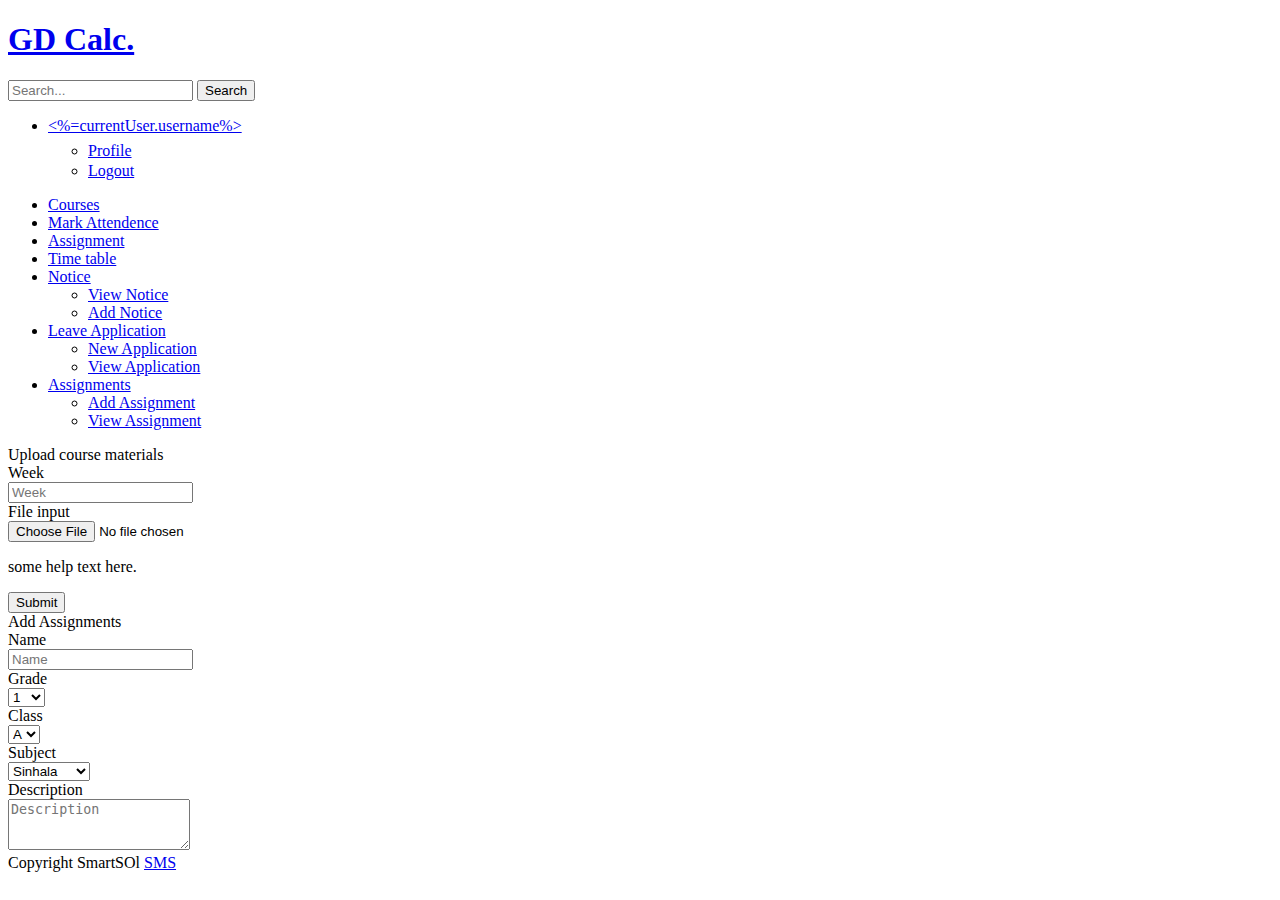
<file: GDC/templates/dashboard.html>
<!DOCTYPE html>
<html>
<head>
    <title>SmartSol SMS</title>
    <meta name="viewport" content="width=device-width, initial-scale=1.0">

</head>

<body>
    <div class="header">
        <div class="container">
            <div class="row">
                <div class="col-md-5">
                    <!-- Logo -->
                    <div class="logo">
                        <h1><a href="index.html">GD Calc.</a></h1>
                    </div>
                </div>
                <div class="col-md-5">

                            <div class="input-group form">
                                <input type="text" class="form-control" placeholder="Search...">
                                <span class="input-group-btn">
                                 <button class="btn " type="button">Search</button>
                               </span>
                            </div>

                </div>
                <div class="col-md-2">
                    <div class="navbar navbar-inverse" role="banner">
                        <nav class="collapse navbar-collapse bs-navbar-collapse navbar-right" role="navigation">
                            <ul class="nav navbar-nav">
                                <li class="dropdown">
                                    <a href="#" class="dropdown-toggle" data-toggle="dropdown"><%=currentUser.username%> <b class="caret"></b></a>
                                    <ul class="dropdown-menu animated fadeInUp">
                                        <li><a href="profile.html"><i class="far fa-user" style="font-size:24px;"></i>Profile</a></li>
                                        <li><a href="logout">Logout</a></li>
                                    </ul>
                                </li>
                            </ul>
                        </nav>
                    </div>
                </div>
            </div>
        </div>
    </div>
<div class="page-content">
    <div class="row">
        <div class="col-md-2">
            <div class="sidebar content-box" style="display: block;">
    <ul class="nav">
        <!-- Main menu -->
        <li><a href="/stats"><i class="glyphicon glyphicon-stats"></i> Courses </a></li>
        <li><a href="/teachers/markattendance"><i class="glyphicon glyphicon-stats"></i> Mark Attendence </a></li>
        <li><a href="/leave"><i class="glyphicon glyphicon-list"></i> Assignment</a></li>
        <li><a href="/timetable"><i class="fas fa-calendar-times"></i> Time table</a></li>
        <li class="submenu">
            <a href="#">
                <i class="fas fa-users"></i> Notice
                <span class="caret pull-right"></span>
            </a>
            <!-- Sub menu -->
            <ul>
                <li><a href="/users/new">View Notice</a></li>
                <li><a href="/users">Add Notice</a></li>
            </ul>
        </li>

        <li class="submenu">
            <a href="#">
                <i class="fas fa-calendar-times"></i> Leave Application
                <span class="caret pull-right"></span>
            </a>
            <!-- Sub menu -->
            <ul>
                <li><a href="/teachers/leaveapplication/new">New Application</a></li>
                <li><a href="/teachers/leaveapplication">View Application</a></li>
            </ul>
        </li>

        <li class="submenu">
            <a href="#">
                <i class="fas fa-calendar-times"></i> Assignments
                <span class="caret pull-right"></span>
            </a>
            <!-- Sub menu -->
            <ul>
                <li><a href="/teachers/assignments/add">Add Assignment</a></li>
                <li><a href="/teachers/assignments">View Assignment</a></li>
            </ul>
        </li>

    </ul>
</div>
        </div>
        <div class="col-md-10">
            <div class="content-box-large">
                <div class="panel-heading">
                    <div class="panel-title">Upload course materials</div>
                </div>
                <div class="panel-body">
                    <form class="form-horizontal" role="form" action="/subjects/courseMaterials/upload" method="POST" encType="multipart/form-data">
                        <div class="form-group">
                            <label for="inputEmail3" class="col-sm-2 control-label">Week</label>
                            <div class="col-sm-10">
                                <input type="text" class="form-control" id="inputEmail3" placeholder="Week" name="week">
                            </div>
                        </div>
                        <label class="col-md-2 control-label">File input</label>
                        <div class="col-md-10">
                            <input type="file"  name="sampleFile">
                            <p class="help-block">
                                some help text here.
                            </p>
                        </div>
                        <div class="form-group">
                            <div class="col-sm-offset-2 col-sm-10">
                                <button type="submit" class="btn btn-primary">Submit</button>
                            </div>
                        </div>

                    </form>
                </div>
            </div>
            <div class="content-box-large">
                <div class="panel-heading">
                    <div class="panel-title">Add Assignments</div>
                </div>
                <div class="panel-body">
                    <form class="form-horizontal" role="form" action="/teachers/assignment" id="leaveForm" onsubmit="return validateForm()" method="POST" enctype="multipart/form-data">
                        <div class="form-group">
                            <label class="col-sm-2 control-label">Name</label>
                            <div class="col-sm-10">
                                <input class="form-control" type="text" id="name" name="name" placeholder="Name" required>
                            </div>
                        </div>


                        <div class="form-group">
                            <label class="col-md-2 control-label" for="select-1">Grade</label>
                            <div class="col-md-10">

                                <select class="form-control" id="select-1" name="grade">
                                    <option>1</option>
                                    <option>2</option>
                                    <option>3</option>
                                    <option>4</option>
                                    <option>5</option>
                                    <option>6</option>
                                    <option>7</option>
                                    <option>8</option>
                                    <option>9</option>
                                    <option>10</option>
                                    <option>11</option>
                                </select>

                            </div>
                        </div>

                        <div class="form-group">
                            <label class="col-md-2 control-label" for="select-1">Class</label>
                            <div class="col-md-10">

                                <select class="form-control" id="select-1" name="class">
                                    <option>A</option>
                                    <option>B</option>
                                    <option>C</option>
                                </select>

                            </div>
                        </div>


                        <div class="form-group">
                            <label class="col-md-2 control-label" for="select-1">Subject</label>
                            <div class="col-md-10">

                                <select class="form-control" id="select-1" name="subject">
                                    <option>Sinhala</option>
                                    <option>Buddhism</option>
                                    <option>Science</option>
                                    <option>Maths</option>
                                    <option>English</option>
                                    <option>History</option>
                                </select>

                            </div>
                        </div>


                        <div class="form-group">
                            <label class="col-sm-2 control-label">Description</label>
                            <div class="col-sm-10">
                                <textarea class="form-control" placeholder="Description" rows="3" name="description" id="description" required></textarea>
                            </div>
                        </div>


                    </form>
                </div>
            </div>
        </div>
    </div>
</div>

<footer>
    <div class="container">

        <div class="copy text-center">
            Copyright SmartSOl <a href='#'>SMS</a>
        </div>

    </div>
</footer>



</body>
</html>
</file>
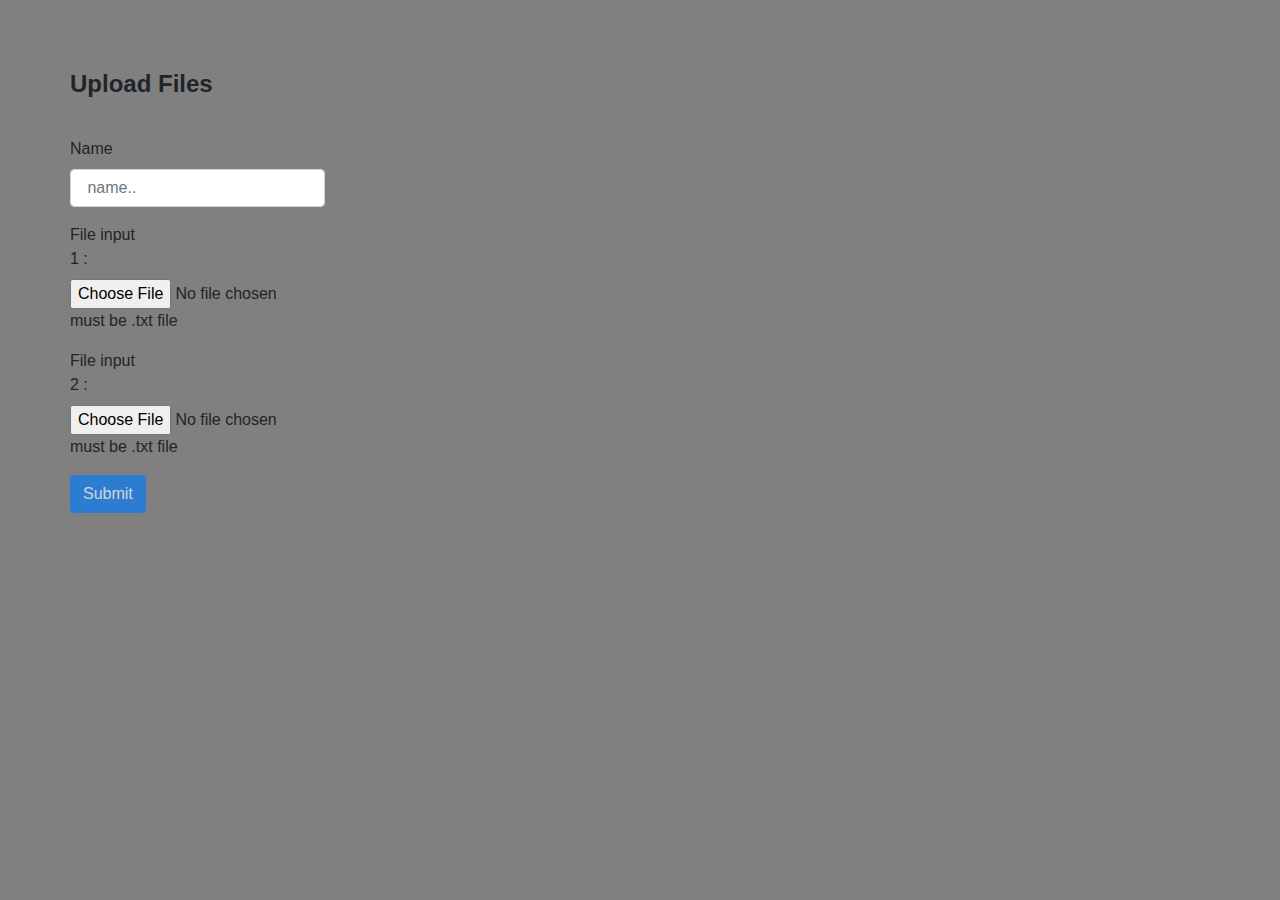
<file: GDC/templates/dashboardSample.html>
<!DOCTYPE html>
<html>
<head>
    <title>GD Calculator</title>
    <meta name="viewport" content="width=device-width, initial-scale=1.0">
    <!-- Bootstrap -->
    <link rel="stylesheet" href="https://stackpath.bootstrapcdn.com/bootstrap/4.3.1/css/bootstrap.min.css" integrity="sha384-ggOyR0iXCbMQv3Xipma34MD+dH/1fQ784/j6cY/iJTQUOhcWr7x9JvoRxT2MZw1T" crossorigin="anonymous">
    <!-- styles -->
    <link href="styles.css" rel="stylesheet">
     <script>
            document.addEventListener('DOMContentLoaded', () => {

                // By default, submit button is disabled
                document.querySelector('#submit').disabled = true;

                // Enable button only if there is text in the input field
                document.querySelector('#seqname').onkeyup = () => {
                    document.querySelector('#submit').disabled = false;
                };

                document.querySelector('#upload').onsubmit = () => {

                    // Create new item for list
                    const li = document.createElement('li');
                    li.innerHTML = document.querySelector('#task').value;

                    // Add new item to task list
                    document.querySelector('#tasks').append(li);

                    // Clear input field and disable button again
                    document.querySelector('#task').value = '';
                    document.querySelector('#submit').disabled = true;

                    // Stop form from submitting
                    return false;
                };

                document.querySelector('#form').onsubmit = () => {

                    // Initialize new request
                    const request = new XMLHttpRequest();
                    const currency = document.querySelector('#currency').value;
                    request.open('POST', '/upload');

                    // Callback function for when request completes
                    request.onload = () => {

                        // Extract JSON data from request
                        const data = JSON.parse(request.responseText);

                        // Update the result div
                        if (data.success) {
                            const contents = `1 USD is equal to ${data.rate} ${currency}.`
                            document.querySelector('#result').innerHTML = contents;
                        }
                        else {
                            document.querySelector('#result').innerHTML = 'There was an error.';
                        }
                    }

                    // Add data to send with request
                    const data = new FormData();
                    data.append('currency', currency);

                    // Send request
                    request.send(data);
                    return false;
                };

            });
        </script>

</head>
<body class="content" style="background-color: grey;" >
    <div class="content-box">
        <div class="panel-heading" style="padding: 30px;">
            <div class="panel-title"><h4><b>Upload Files</b></h4></div>
        </div>
        <div class="col-md-6 panel-body">
            <form class="form-horizontal" id="form">
                <div class="form-group">
                    <label for="seqname" class="col-md-2 control-label">Name</label>
                    <div class="col-md-6">
                        <input type="text" class="form-control" id="seqname" placeholder=" name.." name="seqname">
                    </div>
                </div>
                <label class="col-md-2 control-label">File input 1 :</label>
                <div class="col-md-10">
                    <input type="file"  name="sampleFile1" id="file1">
                    <p class="help-block">
                        must be .txt file
                    </p>
                </div>
                <label class="col-md-2 control-label">File input 2 :</label>
                <div class="col-md-10">
                    <input type="file"  name="sampleFile2" id="file2">
                    <p class="help-block">
                        must be .txt file
                    </p>
                </div>
                <div class="form-group">
                    <div class="col-sm-offset-2 col-sm-10">
                        <button type="submit" id="submit" class="btn btn-primary">Submit</button>
                    </div>
                </div>

            </form>
        </div>
    </div>



</body>
</html>
</file>
<file: GDC/templates/styles.css>
.login-bg {
    text-align: center;
    background-attachment: fixed;
    background-size: 100% 100%;
    background-repeat: no-repeat;"
}

.box {
    border: 15px;
    padding: 20px;
    margin: 20px;
}

h5 {
    color: white;
}

.content-box {
    border: 15px;
    padding: 20px;
    margin: 20px;
}
</file>
